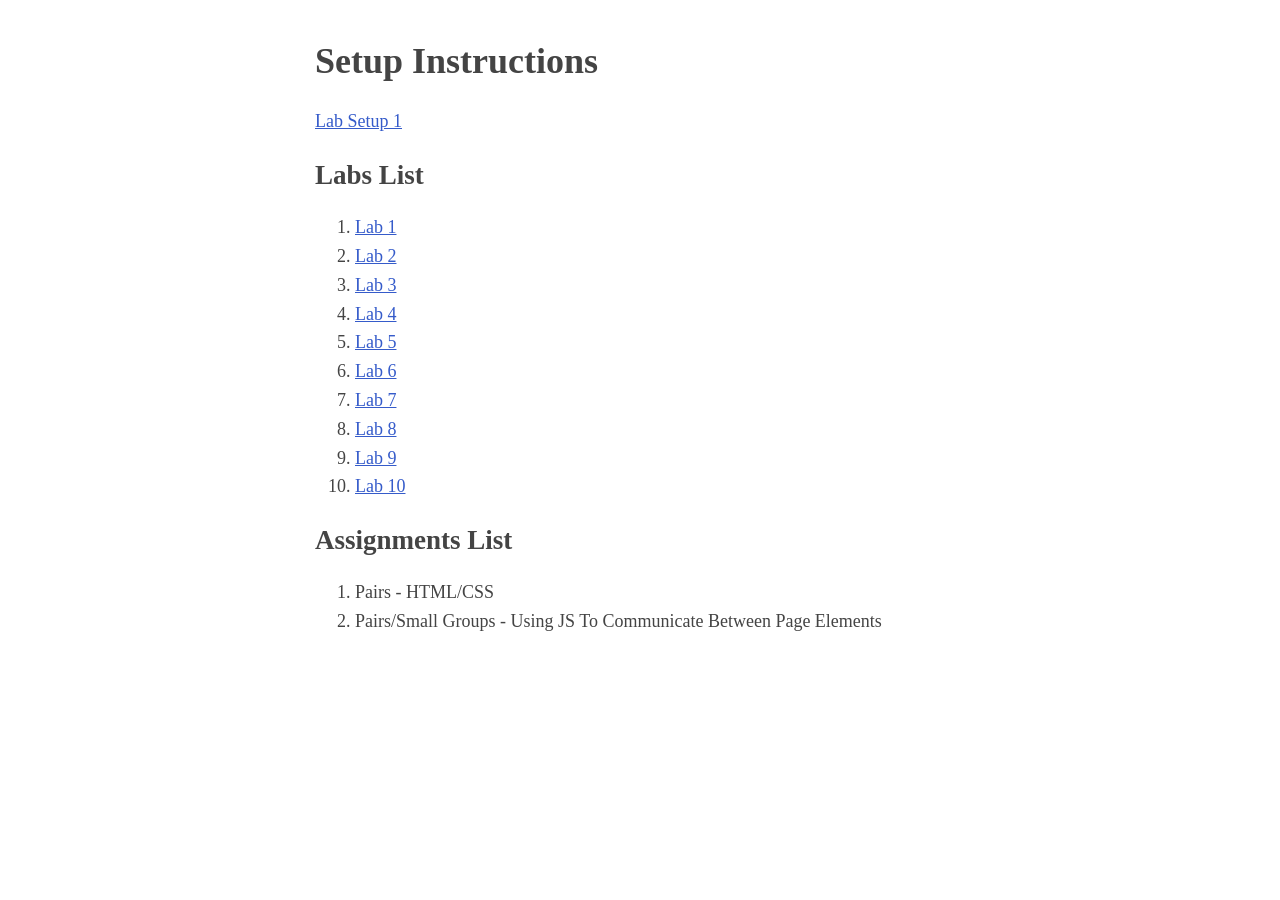
<file: public/index.html>
<html lang="en">
    <head>
        <title>Labs Index</title>
        <link rel="stylesheet" href="base_style.css">
    </head>
    <body>
        <h1>Setup Instructions</h1>
            <a href="setup_instructions.html">Lab Setup 1</a>
        <h2>Labs List</h2>
        <ol>
            <li><a href="/lab_1">Lab 1</a></li>
            <li><a href="/lab_2">Lab 2</a></li>
            <li><a href="/lab_3">Lab 3</a></li>
            <li><a href="/lab_4">Lab 4</a></li>
            <li><a href="/lab_5">Lab 5</a></li>
            <li><a href="/lab_6">Lab 6</a></li>
            <li><a href="/lab_7">Lab 7</a></li>
            <li><a href="/lab_8">Lab 8</a></li>
            <li><a href="/lab_9">Lab 9</a></li>
            <li><a href="/lab_10">Lab 10</a></li>
        </ol>
        <h2>Assignments List</h2>
        <ol>
            <li>Pairs - HTML/CSS</li>
            <li>Pairs/Small Groups - Using JS To Communicate Between Page Elements</li>
        </ol>
    </body>
</html>
</file>
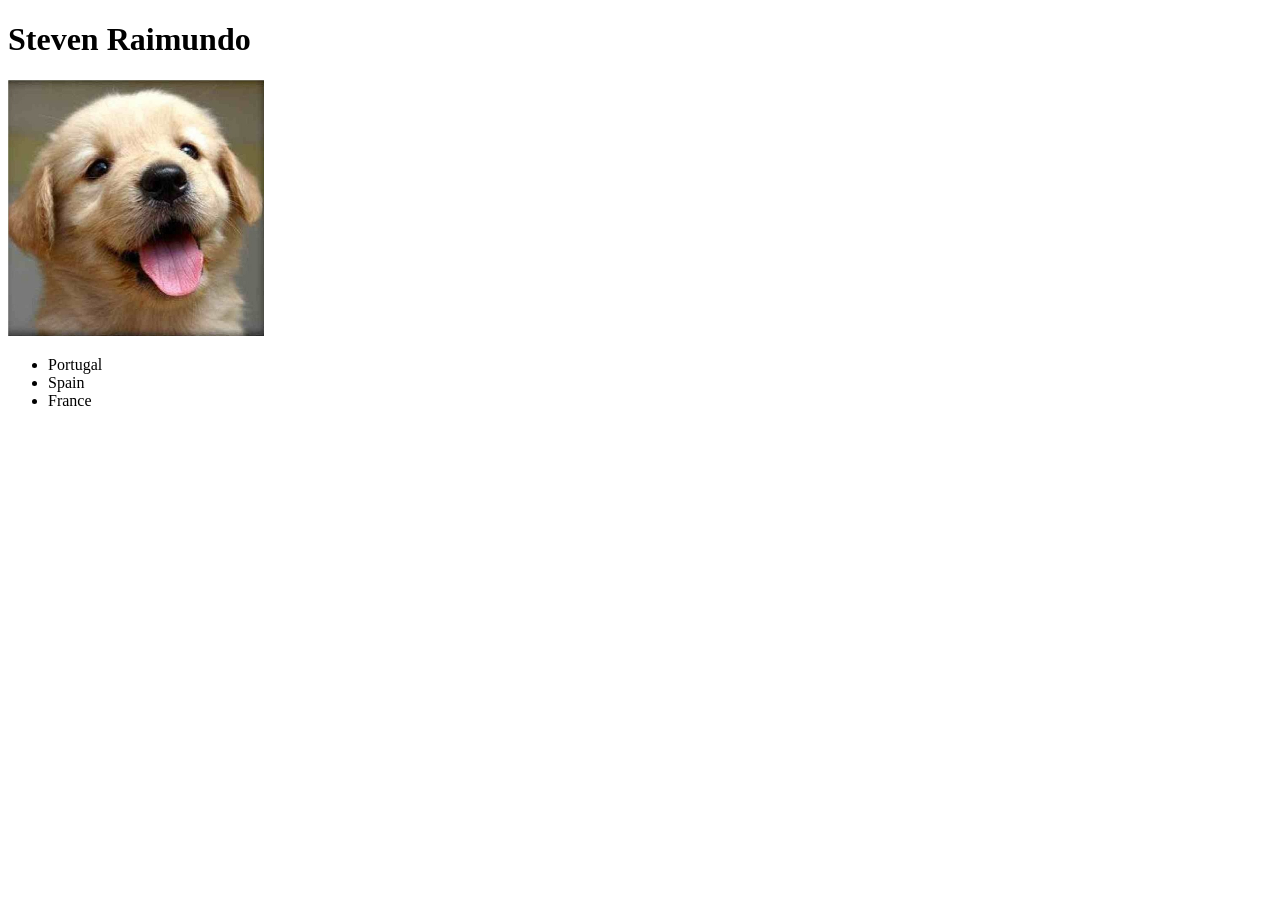
<file: public/lab_1/index.html>
<!DOCTYPE html>
<html>
    <head>
    <meta charset="utf-8">
    <title> Steven Raimundo's Lab 1</title>
    </head>
    <h1> Steven Raimundo</h1>
    <body> 
        <img src = "puppy.png" alt = "puppy with tongue sticking out">
    </body>
    <ul>
        <li> Portugal</li>
        <li> Spain </li>
        <li> France</li>
    </ul>
</html>
</file>
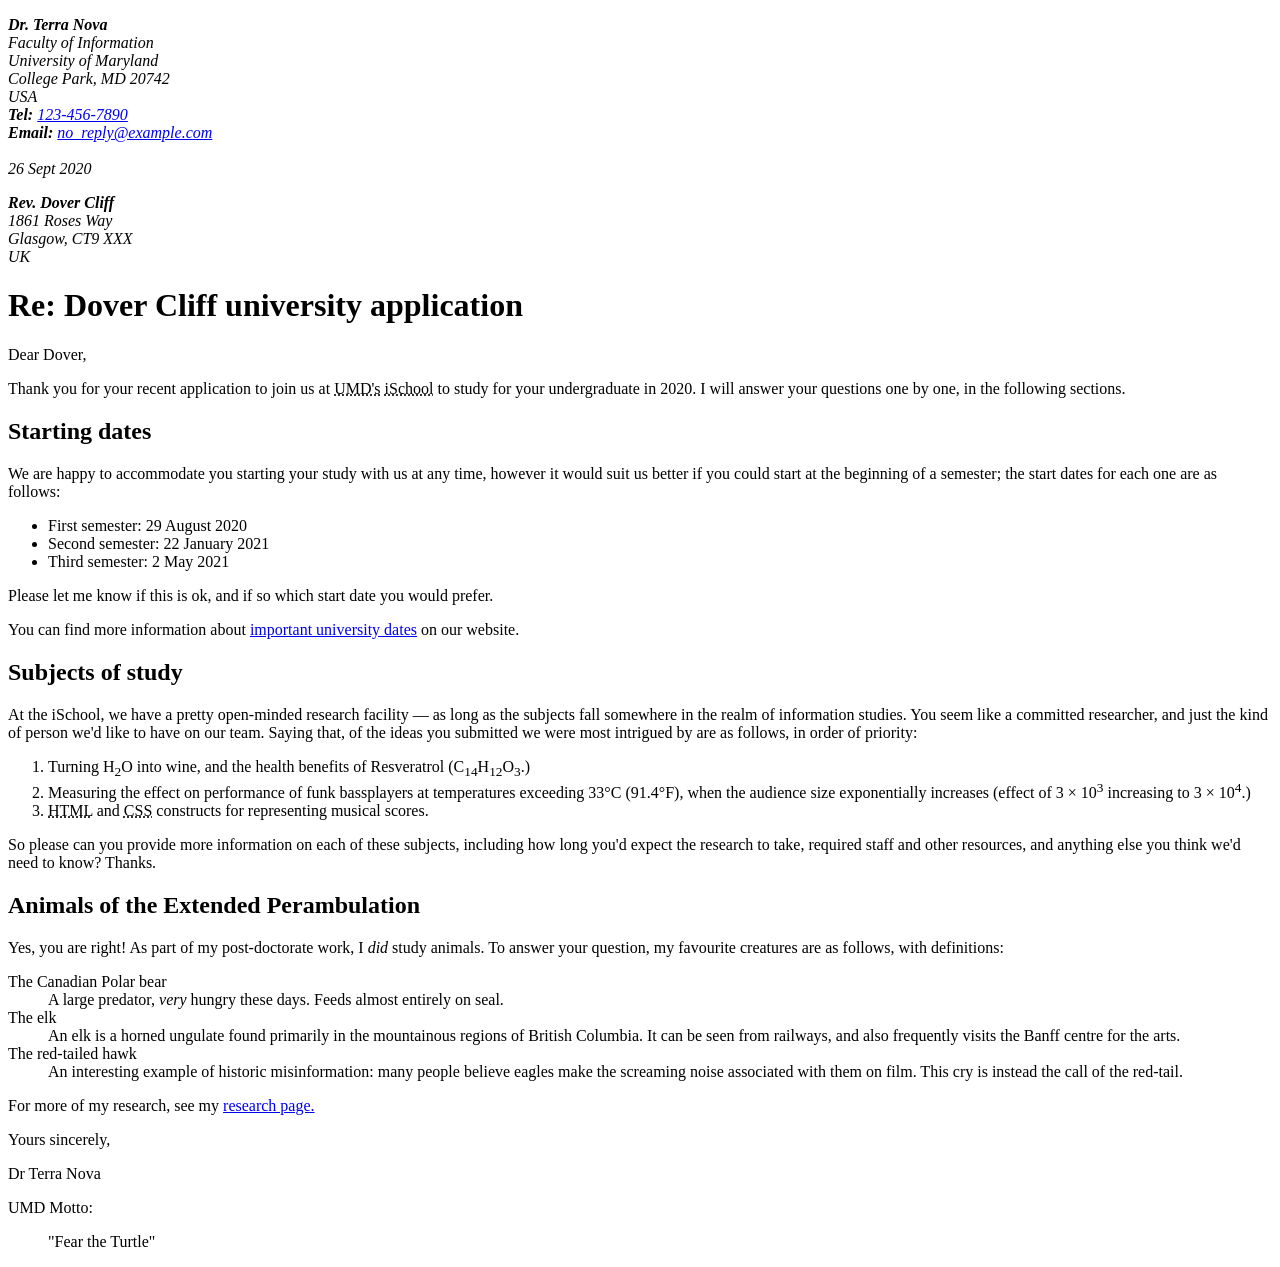
<file: public/lab_2/index.html>
<!DOCTYPE html>
<html>
    <head>
        <meta charset="utf-8">
        <html lang="en">
        <meta name="author" content="Steven Raimundo">
        <title> Steven Raimundo's Lab 2</title>
        </head>
<body>
<address>
<p> 
    <strong>Dr. Terra Nova</strong>  <br>
    Faculty of Information <br>
    University of Maryland <br>
    College Park, MD 20742 <br>
    USA</em> <br>
    <strong>Tel:</strong> <a href= "tel:123-456-7890">123-456-7890</a> <br>
    <strong>Email:</strong> <a href= "mailto:no_reply@example.com">no_reply@example.com</a> <br>
	<br>
    <time datetime= "2020-09-26">26 Sept 2020</time>

</p>
</address>

<address>
<p>
    <strong>Rev. Dover Cliff</strong> <br>
     1861 Roses Way <br>
     Glasgow, CT9 XXX <br>
     UK 
</p>
</address>

<h1>Re: Dover Cliff university application</h1>
<p>Dear Dover,</p>

<p>Thank you for your recent application to join us at <abbr title="University of Maryland">UMD's</abbr> <abbr title="Information Science School" >iSchool</abbr> to study for your undergraduate in 2020. I will answer your questions one by one, in the following sections.</p>

<h2>Starting dates</h2>
<p>We are happy to accommodate you starting your study with us at any time, however it would suit us better if you could start at the beginning of a semester; the start dates for each one are as follows:</p>
<ul>
    <li>First semester: 29 August 2020 </li>
    <li>Second semester: 22 January 2021 </li>
    <li>Third semester: 2 May 2021 </li>
</ul>

<p>Please let me know if this is ok, and if so which start date you would prefer.</p>

<p>You can find more information about <a href= "http://umd.edu" title= "UMD Homepage">important university dates</a> on our website.</p>

<h2>Subjects of study</h2>
<p>At the iSchool, we have a pretty open-minded research facility — as long as the subjects fall somewhere in the realm of information studies. You seem like a committed researcher, and just the kind of person we'd like to have on our team. Saying that, of the ideas you submitted we were most intrigued by are as follows, in order of priority:</p>

<ol>
    <li>Turning H<sub>2</sub>O into wine, and the health benefits of Resveratrol (C<sub>14</sub>H<sub>12</sub>O<sub>3</sub>.) </li>
    <li>Measuring the effect on performance of funk bassplayers at temperatures exceeding 33&deg;C (91.4&deg;F), when the audience size exponentially increases (effect of 3 × 10<sup>3</sup> increasing to 3 × 10<sup>4</sup>.) </li>
    <li> <abbr title="Hypertext Markup Language" >HTML</abbr> and <abbr title="Cascading Style Sheets">CSS</abbr> constructs for representing musical scores. </li>
</ol>

<p>So please can you provide more information on each of these subjects, including how long you'd expect the research to take, required staff and other resources, and anything else you think we'd need to know? Thanks.</p>

<h2>Animals of the Extended Perambulation</h2>
<p>Yes, you are right! As part of my post-doctorate work, I <em>did</em> study animals. To answer your question, my favourite creatures are as follows, with definitions:</p>

<dl>
    <dt>The Canadian Polar bear</dt>
    <dd>A large predator, <em>very</em> hungry these days. Feeds almost entirely on seal.</dd>
    <dt>The elk </dt>
    <dd>An elk is a horned ungulate found primarily in the mountainous regions of British Columbia. It can be seen from railways, and also frequently visits the Banff centre for the arts.</dd>
    <dt>The red-tailed hawk</dt>
    <dd>An interesting example of historic misinformation: many people believe eagles make the screaming noise associated with them on film. This cry is instead the call of the red-tail.</dd>
</dl>

<p>For more of my research, see my <a href= "http://umd.edu" title="Research page">research page.</a> </p>

Yours sincerely,

<p>Dr Terra Nova</p>

<p>UMD Motto:</p>

<blockquote cite="http://umd.edu">"Fear the Turtle"</blockquote>
</body>
</html>
</file>
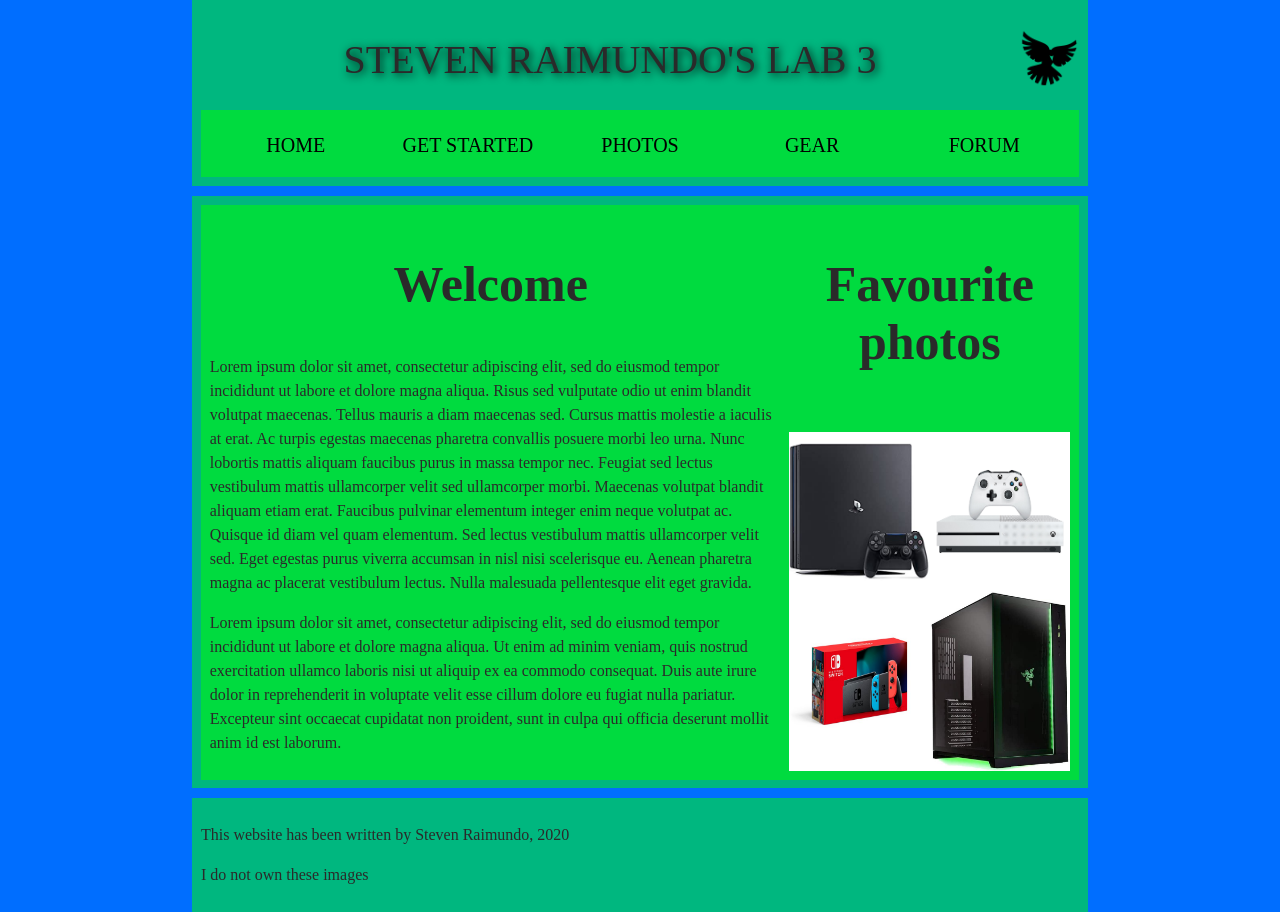
<file: public/lab_3/index.html>
<!DOCTYPE html>
<html lang="en">
  <head>
    <meta charset="utf-8">
    <title>Birdwatching</title>
    <link href="https://fonts.googleapis.com/css?family=Roboto+Condensed:300|Cinzel+Decorative:700" rel="stylesheet">
    <link rel="stylesheet" href="style.css">
    <!--[if lt IE 9]>
      <script src="//html5shiv.googlecode.com/svn/trunk/html5.js"></script>
    <![endif]-->
  </head>
  
  <body>
      <div class="header">
      <h1>Steven Raimundo's Lab 3</h1>
      <img src="dove.png" alt="a simple dove logo">
    
      <nav>
      <ul>
        <li><span>Home</span></li>
        <li><a href="#">Get started</a></li>
        <li><a href="#">Photos</a></li>
        <li><a href="#">Gear</a></li>
        <li><a href="#">Forum</a></li>
      </ul>
    </nav>
      </div>

      <div class="main">
        <div class="article">
      <h2>Welcome</h2>
    
      <p>Lorem ipsum dolor sit amet, consectetur adipiscing elit, sed do eiusmod tempor incididunt ut labore et dolore magna aliqua. Risus sed vulputate odio ut enim blandit volutpat maecenas. Tellus mauris a diam maecenas sed. Cursus mattis molestie a iaculis at erat. Ac turpis egestas maecenas pharetra convallis posuere morbi leo urna. Nunc lobortis mattis aliquam faucibus purus in massa tempor nec. Feugiat sed lectus vestibulum mattis ullamcorper velit sed ullamcorper morbi. Maecenas volutpat blandit aliquam etiam erat. Faucibus pulvinar elementum integer enim neque volutpat ac. Quisque id diam vel quam elementum. Sed lectus vestibulum mattis ullamcorper velit sed. Eget egestas purus viverra accumsan in nisl nisi scelerisque eu. Aenean pharetra magna ac placerat vestibulum lectus. Nulla malesuada pellentesque elit eget gravida.</p>

      <p>Lorem ipsum dolor sit amet, consectetur adipiscing elit, sed do eiusmod tempor incididunt ut labore et dolore magna aliqua. Ut enim ad minim veniam, quis nostrud exercitation ullamco laboris nisi ut aliquip ex ea commodo consequat. Duis aute irure dolor in reprehenderit in voluptate velit esse cillum dolore eu fugiat nulla pariatur. Excepteur sint occaecat cupidatat non proident, sunt in culpa qui officia deserunt mollit anim id est laborum.</p>
        </div>

          <div class="aside">
      <h2>Favourite photos</h2>

      <a href="playstation.jpg"><img src="playstation.jpg" alt="Small black bird, black claws, long black slender beak, links to larger version of the image"></a>
      <a href="xbox.jpg"><img src="xbox.jpg" alt="Top half of a pretty bird with bright blue plumage on neck, light colored beak, blue headdress, links to larger version of the image"></a>
      <a href="switch.jpeg"><img src="switch.jpeg" alt="Top half of a large bird with white plumage, very long curved narrow light colored break, links to larger version of the image"></a>
      <a href="razer.jpg"><img src="razer.jpg" alt="Large bird, mostly white plumage with black plumage on back and rear, long straight white beak, links to larger version of the image"></a>
          </div>
     </div> 

      <div class="footer">
      <p>This website has been written by Steven Raimundo, 2020</p>

      <p>I do not own these images</p>
      </div>

  </body>
</html>
</file>
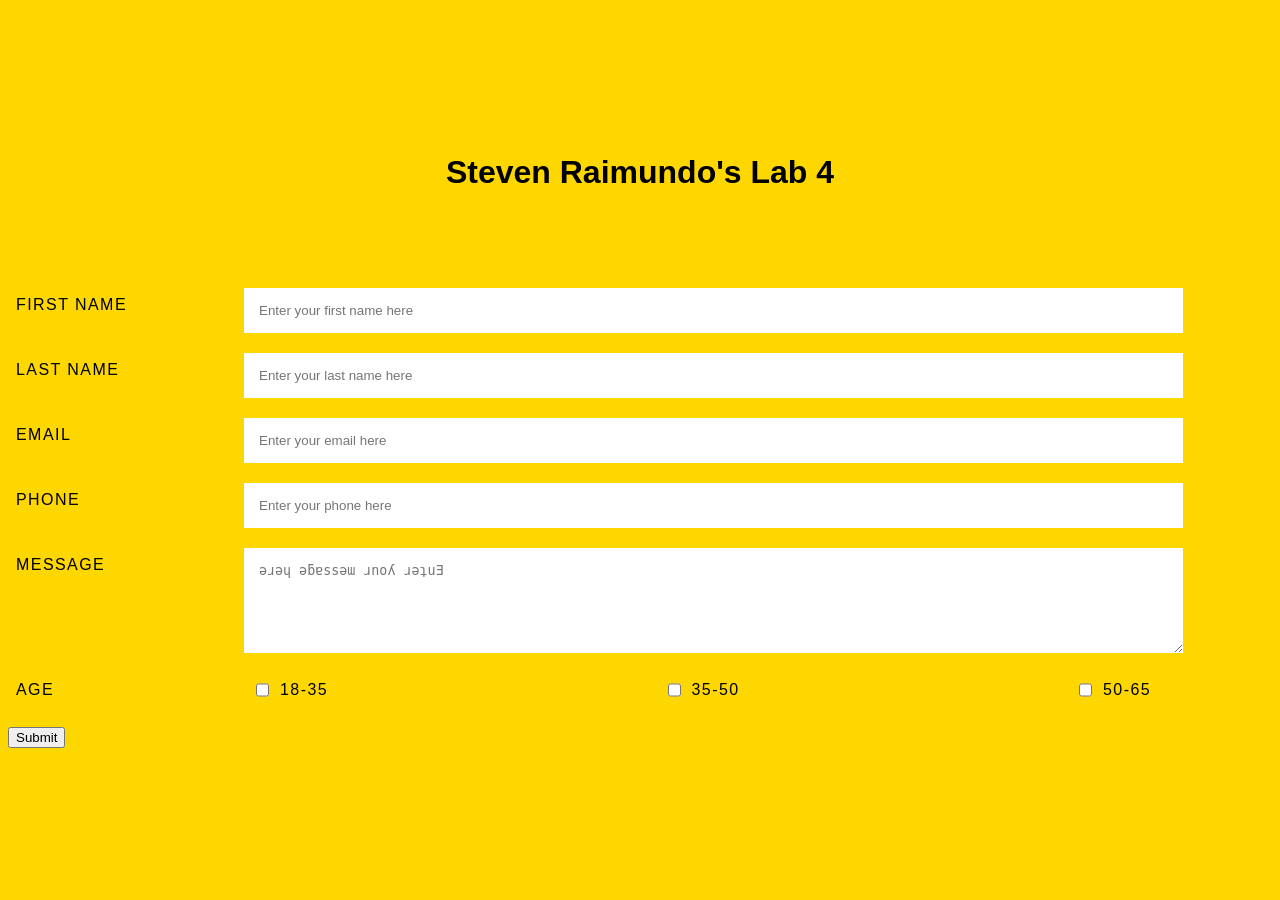
<file: public/lab_4/index.html>
<!DOCTYPE html>
<html lang="en">
  <head>
    <meta charset="utf-8">
    <title>Steven Raimundo's Lab 4</title>
    <link href="https://fonts.googleapis.com/css?family=Roboto+Condensed:300|Cinzel+Decorative:700" rel="stylesheet">
    <link rel="stylesheet" href="lab4_style.css">
    <!--[if lt IE 9]>
      <script src="//html5shiv.googlecode.com/svn/trunk/html5.js"></script>
    <![endif]-->
  </head>
  <body>
    <form action="/api" method="post">
      <h1>Steven Raimundo's Lab 4</h1>
<div class="container">
  
    <ul class="flex-outer">
      <li>
        <label for="first-name">First Name</label> <input type="text" id="first-name" maxlength="140" placeholder="Enter your first name here">
      </li>
      <li>
        <label for="last-name">Last Name</label> <input type="text" id="last-name" maxlength="140" placeholder="Enter your last name here">
      </li>
      <li>
        <label for="email">Email</label> <input type="email" id="email" placeholder="Enter your email here">
      </li>
      <li>
        <label for="phone">Phone</label> <input type="tel" id="phone" placeholder="Enter your phone here">
      </li>
      <li>
        <label for="message">Message</label>
        <textarea rows="5"cols="33" id="message" placeholder="ǝɹǝɥ ǝƃɐssǝɯ ɹnoʎ ɹǝʇuƎ"></textarea>
      </li>
      <li>
        <p>Age</p>
        <ul class="flex-inner">
            <li>
                <input type="checkbox" id="eighteen-to-thirtyfive">
                <label for="eighteen-to-thirtyfive">18-35</label>
              </li>
              <li>
                <input type="checkbox" id="thirtyfive-to-fifty">
                <label for="thirtyfive-to-fifty">35-50</label>
              </li>
              <li>
                <input type="checkbox" id="fifty-to-sixtyfive">
                <label for="fifty-to-sixtyfive">50-65</label>
              </li>
        </ul>
      </li>
      <li>
        <button type="submit">Submit</button>
      </li>
    </ul>
    </div>
  </form>
  
</body>
</html>
</file>
<file: public/base_style.css>
body {
  margin: 40px auto;
  max-width: 650px;
  line-height: 1.6;
  font-size: 18px;
  color: #444;
  padding: 0 10px;
}
h1,
h2,
h3 {
  line-height: 1.2;
}
a {
color: rgb(53 91 202);
}

a:visited{
    color:rgb(133 101 255);
}
</file>
<file: public/lab_3/style.css>
/* || General setup */

html, body {
  margin: 0;
  padding: 0;
}

html {
  font-size: 10px;

}

body {
  width: 70%;
  min-width: 800px;
  margin: 0 auto;
  background-color: #006EFF;
}

/* || typography */

h1, h2, h3 {
  font-family: 'Kufam', cursive;
  color: #2a2a2a;
  font-weight: 800;
}

p, input, li {
  font-family: 'Kufam', cursive;
  color: #2a2a2a;
  font-weight: 400;
}

h1 {
  font-size: 4rem;
  text-align: center;
  text-shadow: 2px 2px 10px black;
  font-weight: 100;
}

h2 {
  font-size: 5rem;
  text-align: center;
  font-weight: 800;
}

h3 {
  font-size: 2.2rem;
}

p, li {
  font-size: 1.6rem;
  line-height: 1.5;
}

/* || header layout */

.header {
  margin-bottom: 10px;
  display: flex;
  flex-flow: row wrap;
}

body > * {
  background-color: red;
  padding: 1%;
}

.main, .header, nav, .article, .aside, .footer, section {
  background-color: rgba(0,255,0,0.5);
  padding: 1%;
}

h1 {
  flex: 5;
  text-transform: uppercase;
}

.header img {
  display: block;
  height: 60px;
  padding-top: 20.15px;
}

nav {
  height: 50px;
  flex: 100%;
  display: flex;
}

nav ul {
  padding: 0;
  list-style-type: none;
  flex: 2;
  display: flex;
}

nav li {
  display: inline;
  text-align: center;
  flex: 1;
}

nav a, nav span {
  display: inline-block;
  font-size: 2rem;
  height: 3rem;
  line-height: 1.7;
  text-transform: uppercase;
  text-decoration: none;
  color: black;

}

/* || main layout */

.main {
  display: flex;
}

.article, .section {
  flex: 4;
}

.aside {
  display: flex;
  flex-flow: row wrap;
  flex: 2;
}

.aside a {
  display: flex;
  flex-basis: 50%;
}

.aside img {
  width: 100%;
  height: auto;
}

.footer {
  margin-top: 10px;
}
</file>
<file: public/lab_4/lab4_style.css>
/* Want to reference the CSS Styling for form provided by */

body {
    font-family: 'Anton', sans-serif;
    background: #FFD700;
    color: #000000;
    padding: 50px 0;
  }

  h1{
    text-align: center;
    padding: 75px;
  }
  .container {
    width: 100%;
    max-width: 1175px;
    margin-left: 0;
  }

  .flex-outer,
  .flex-inner {
    list-style-type: none;
    padding: 0;
    
  }
  
  .flex-outer {
    margin-left: 0 auto;

  }
  
  .flex-outer li,
  .flex-inner {
    display: flex;
    flex-wrap: wrap;
    align-items: right;
    
    
  }
  
  .flex-inner {
    padding: 0 8px;
    justify-content: space-between;  
  }
  
  .flex-outer > li:not(:last-child) {
    margin-bottom: 20px;
  }
  
  .flex-outer li label,
  .flex-outer li p {
    padding: 8px;
    font-weight: 300;
    letter-spacing: .09em;
    text-transform: uppercase;
  }
  
  .flex-outer > li > label,
  .flex-outer li p {
    flex: 1 0 120px;
    max-width: 220px;
  }
  
  .flex-outer > li > label + *,
  .flex-inner {
    flex: 1 0 220px;
  }
  
  .flex-outer li p {
    margin: 0;
  }
  
  .flex-outer li input:not([type='checkbox']),
  .flex-outer li textarea {
    padding: 15px;
    border: none;
  }
  
  .flex-outer li button {
    transition-duration: 0.4s;

  }
  .flex-outer li button:hover {
    background-color: #4CAF50;
    color: white;
  }
  
  .flex-inner li {
    width: 100px;
  }
</file>
